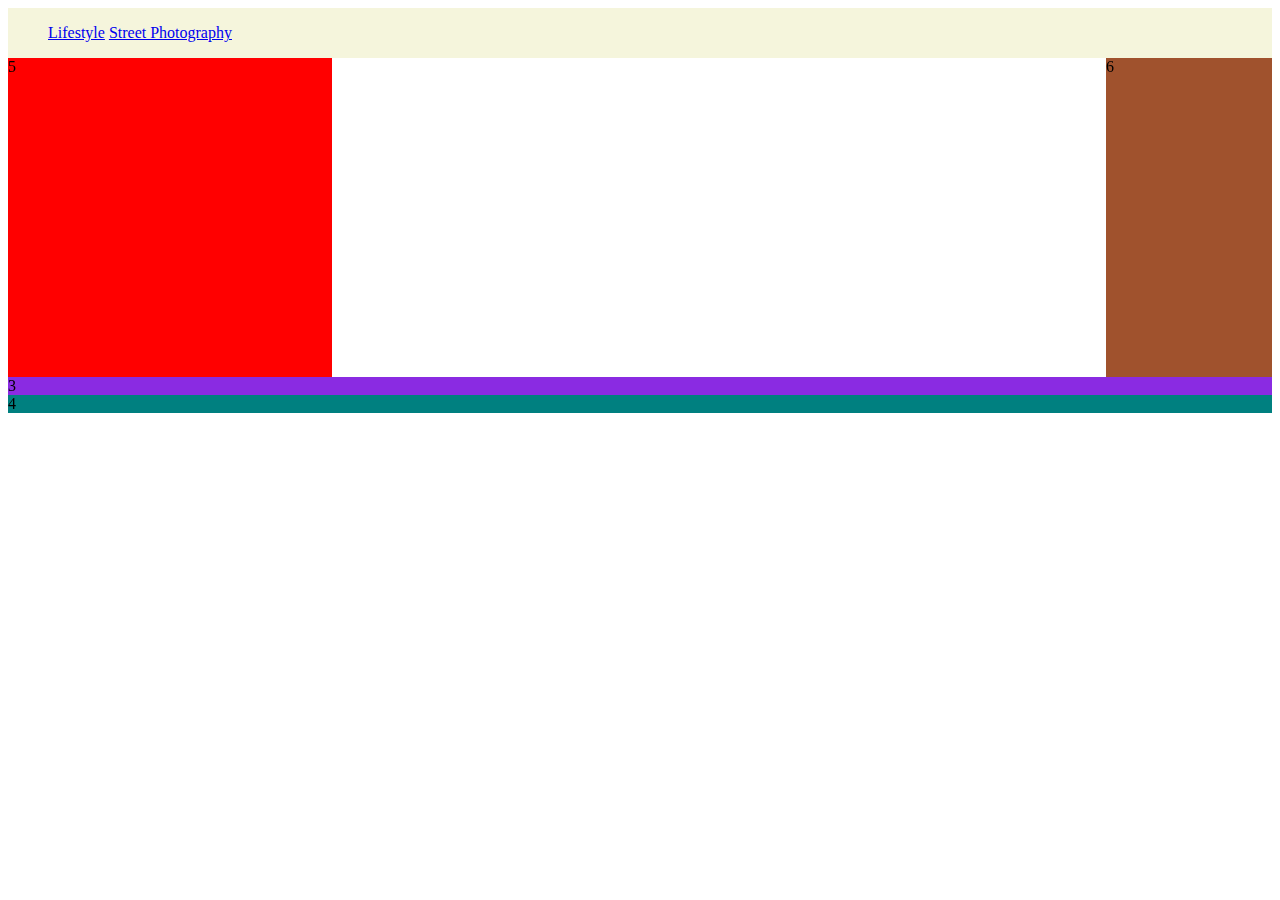
<file: index.html>
<!DOCTYPE html>
<html lang="en">
    <!-- Different sections of the webpage -->
     <!-- head, body, footer -->
    <head>
        <!-- meta data about the page -->
         <title>Art Gallery</title>
         <!-- responsive unit for text -->
          <meta name="viewport" content="width=device-width, initial-scale=1.0"/>
          <!-- linking to external stylesheets -->
           <link rel="stylesheet" type="text/css" href="css/style.css"/>
           <link rel="stylesheet" type="text/css" href="./css/cssgrid.css"/>
    </head>
    <body>
        <!-- CSS grid for design templating -->
        <!-- All grid items should be wrapped inside a grid container -->
         <div class="grid-container">
            <!-- Any item inside will adhere to the CSS rules of the class above -->
             <!-- Sketching/Plan on a  -->
            <div id="navsection">
                <nav>
                    <ul>
                        <li style="display: inline-block;"><a href="#">Lifestyle</a></li>
                        <li style="display: inline-block;"><a href="#">Street Photography</a></li>
                    </ul>
                </nav>
            </div>
            <div id="bannersection"><iframe width="100%" height="315" src="https://www.youtube.com/embed/EwRySI6xvWI?si=0KmOweHMQVlR8ptD" title="YouTube video player" frameborder="0" allow="accelerometer; autoplay; clipboard-write; encrypted-media; gyroscope; picture-in-picture; web-share" referrerpolicy="strict-origin-when-cross-origin" allowfullscreen></iframe></div>
            <div id="sidemenua">5</div>
            <div id="sidemenub">6</div>
            <div id="maingallery">3</div>
            <div id="footersection">4</div>
            <!-- color mapping -->
         </div>

    </body>
</html>
</file>
<file: css/style.css>
/* external css */

/* Using element name */
button {
    background-color: brown;
    color: black;
    border-radius: 10px;
}

/* class */
.paraClass {
    text-decoration-line: overline underline;
    color: black;
}

/* id */
#btnGreen {
    background-color: green;
}
#paraName {
    font-family: 'Lucida Sans', 'Lucida Sans Regular', 'Lucida Grande', 'Lucida Sans Unicode', Geneva, Verdana, sans-serif;
    background-color: blue;
}
</file>
<file: css/cssgrid.css>
/* Give the sisplay property grid to the container */
/* display: property; */
.grid-container {
    display: grid;
/* 1. Define rows */
/* 2. Define what grid area you want to be seen on the row */
    grid-template-areas: 
    'navsection navsection navsection navsection navsection navsection'
    'sidemenua sidemenua bannersection bannersection bannersection sidemenub'
    'maingallery maingallery maingallery maingallery maingallery maingallery'
    'footersection footersection footersection footersection footersection footersection'
    ;
}

#navsection {
    background-color: beige;
    grid-area: navsection;

}

#bannersection {
    grid-area: bannersection;
}

#sidemenua {
    background-color: red;
    grid-area: sidemenua;
}

#sidemenub {
    background-color: sienna;
    grid-area: sidemenub;
}
#maingallery {
    background-color: blueviolet;
    grid-area: maingallery;
}

#footersection {
    background-color: teal;
    grid-area: footersection;
}

/* When writing a media query, write it at the bottom of your css file */
@media only screen and (max-width:600px){
   /* body{
        background-color: chartreuse;
    } */
    .grid-container {
        display: grid;
    /* 1. Define rows */
    /* 2. Define what grid area you want to be seen on the row */
    grid-template-areas: 
        'navsection navsection navsection navsection navsection navsection'
        'sidemenua sidemenua sidemenua sidemenua sidemenua sidemenua'
        'bannersection bannersection bannersection bannersection bannersection bannersection'
        'sidemenub sidemenub sidemenub sidemenub sidemenub sidemenub'
        'maingallery maingallery maingallery maingallery maingallery maingallery'
        'footersection footersection footersection footersection footersection footersection'
        ;
    }
}
</file>
